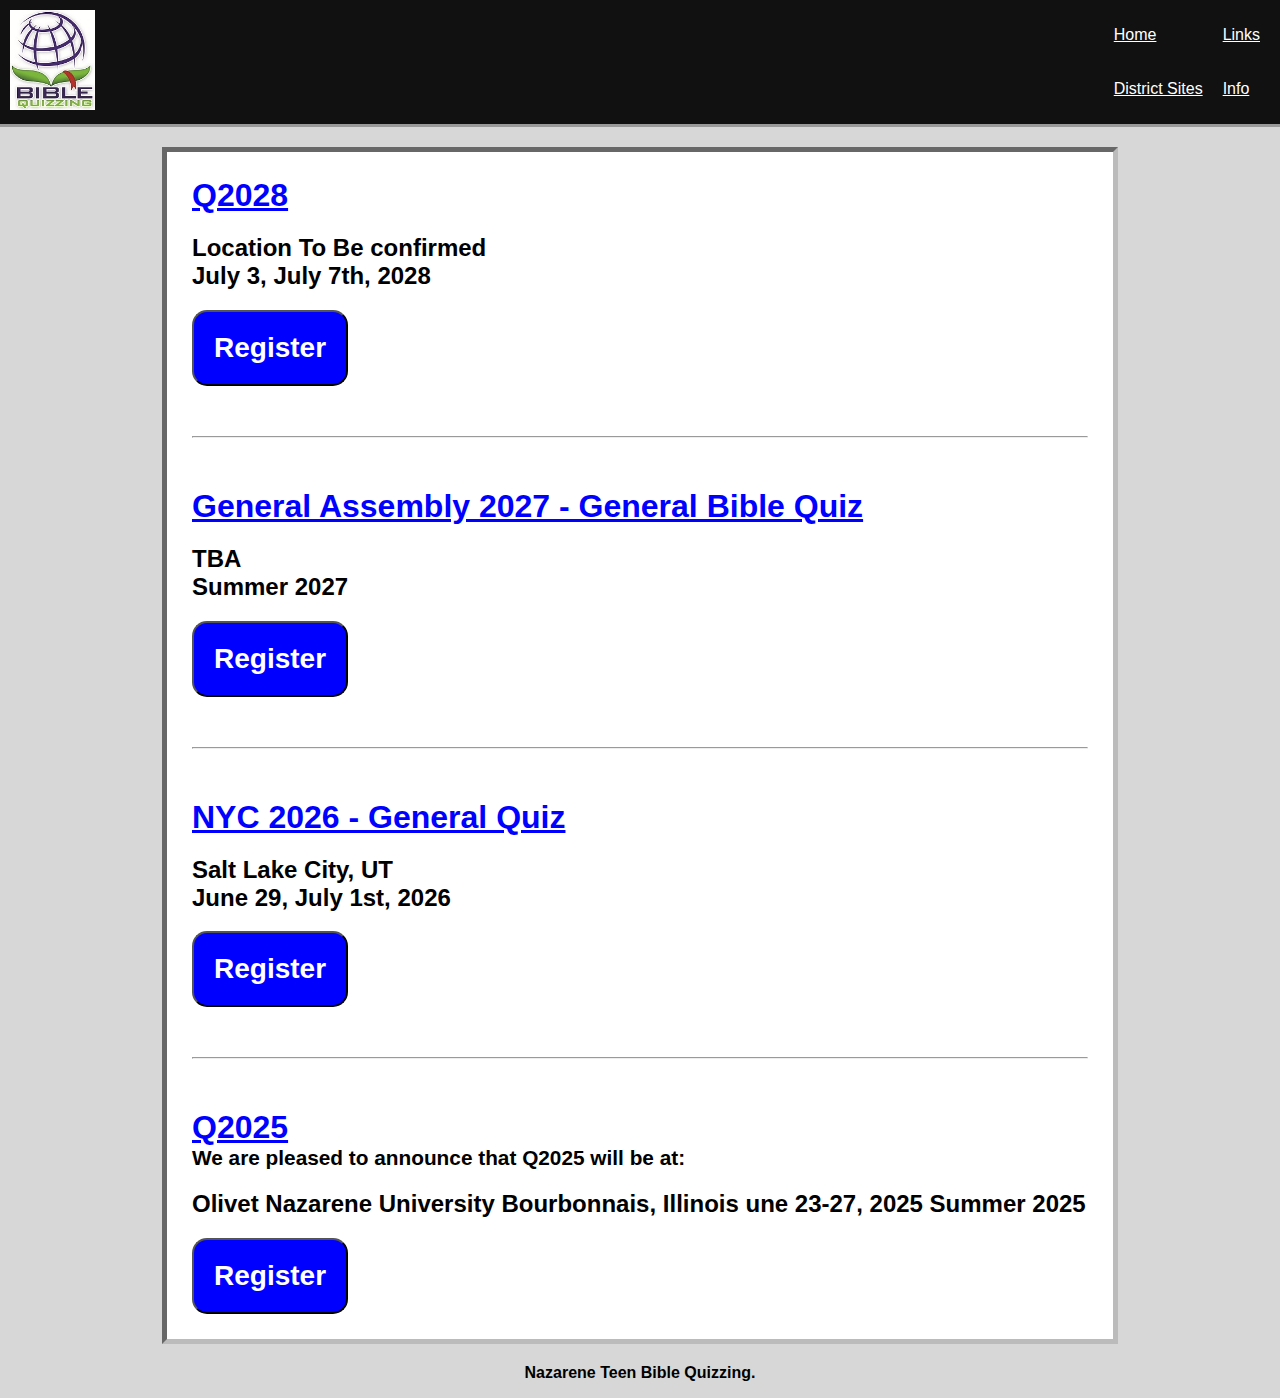
<file: index.html>
<!DOCTYPE html>
<html lang="en">

<head>
    <meta charset="UTF-8">
    <meta name="viewport" content="width=device-width, initial-scale=1.0">
    <title>Nazarene Quizzing | Home</title>
    <link rel="stylesheet" href="display.css">
</head>

<body>

  <div id="header">


    <a href=""><img alt="Logo" src="standard.jpg" /></a>

    <ul id="nav">
        <div class="in">
            <li><a href="index.html">Home</a></li>
            <li><a href="district-sites.html">District Sites</a></li>
        </div>
        <div class="in">
            <li><a href="links.html">Links</a></li>
            <li><a href="info.html">Info</a></li>
        </div>
    </ul>
</div>

  <div id="container">

    <div id="content">


      <div class="blog_post" id="blog_post_722">


        <div style='float: left; padding: 0px 10px 0px 0px;'></div>
          <h1><a href="#">Q2028</a></h1>
          <h2><strong>Location To Be confirmed<br /></strong>
          <strong>July 3, July 7th, 2028</strong></h2>
          <a href="#"><button class="register">Register</button></a>
        <hr />

      </div>
      <div class="blog_post" id="blog_post_721">


        <div style='float: left; padding: 0px 10px 0px 0px;'></div>
          <h1><a href="#">General Assembly 2027 - General Bible Quiz </a></h1>
          <h2><strong>TBA<br /></strong>
          <strong>Summer 2027</strong></h2>
          <a href="#"><button class="register">Register</button></a>
        <hr />

        <div style='float: left; padding: 0px 10px 0px 0px;'></div>
          <h1><a href="#">NYC 2026 - General Quiz</a></h1>
          <h2><strong>Salt Lake City, UT<br /></strong>
          <strong>June 29, July 1st, 2026</strong></h2>
          <a href="#"><button class="register">Register</button></a>
        <hr />

        <div style='float: left; padding: 0px 10px 0px 0px;'></div>
        <h1><a href="#">Q2025</a></h1>
        <h2 style="margin: 0px; font-family: 'Lucida Grande' 'Trebuchet MS' Arial, Helvetica, sans-serif; font-size: 1.3em;">We are pleased to announce that Q2025 will be at:</h2>
          <h2><strong>Olivet Nazarene University Bourbonnais, Illinois une 23-27, 2025</strong>
          <strong>Summer 2025</strong></h2>
          <a href="#"><button class="register">Register</button></a>


      </div>

    </div>

    <div id="footer">
      <p class="disclaim">
        <strong>Nazarene Teen Bible Quizzing.</strong>
      </p>
    </div>

</body>

</html>
</file>
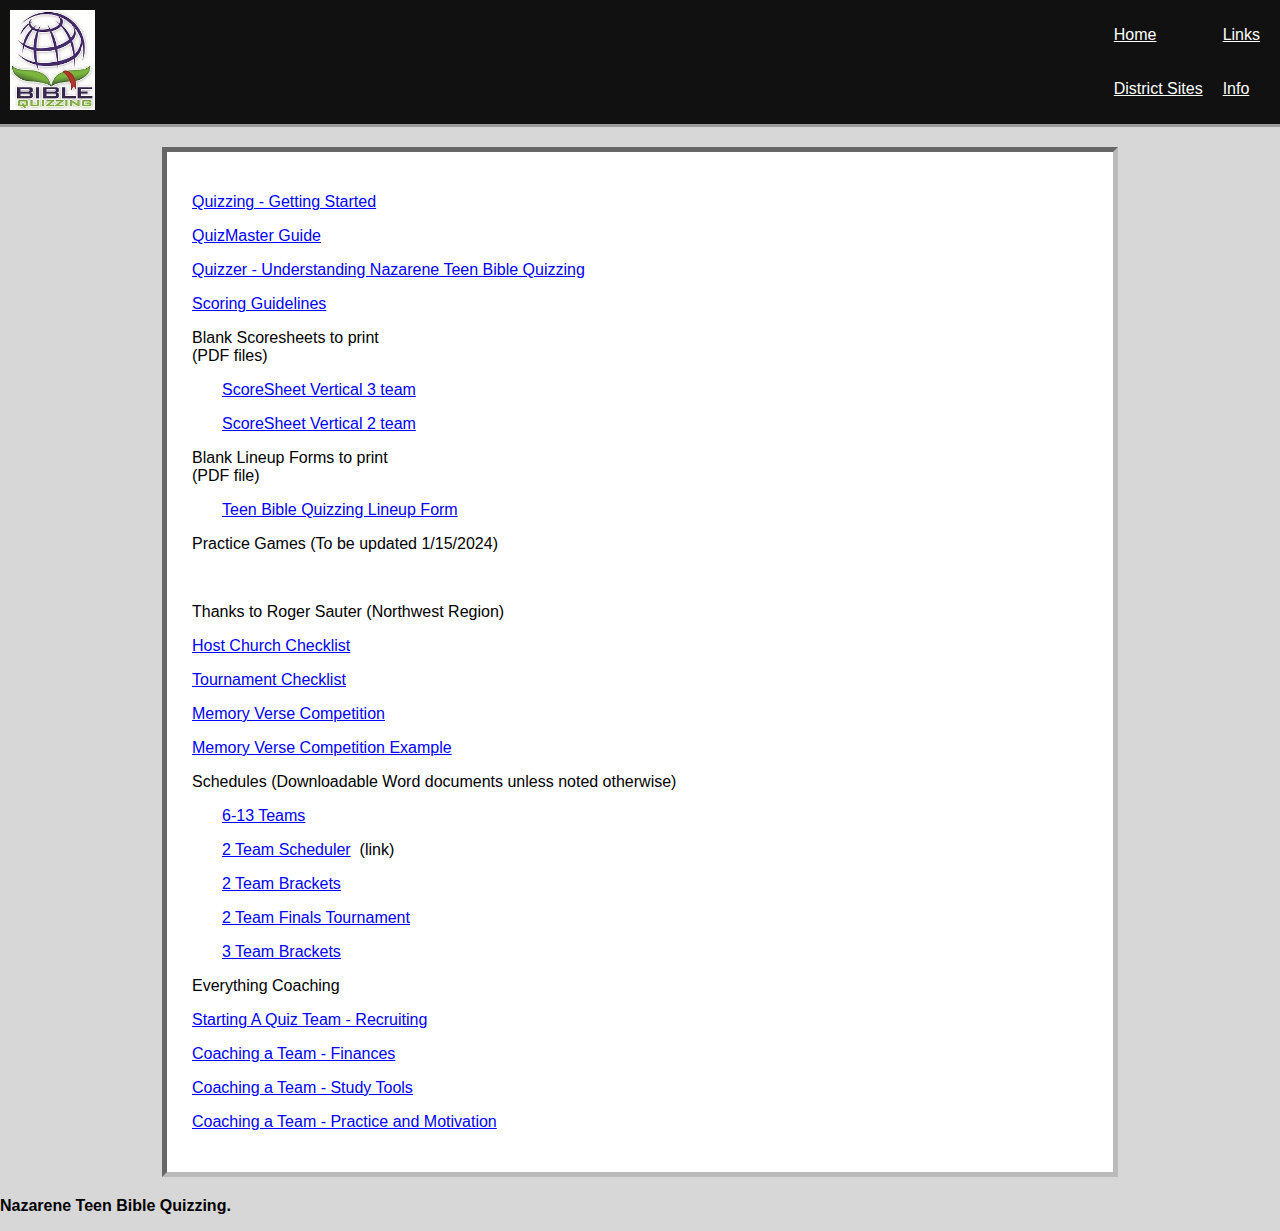
<file: info.html>
<!DOCTYPE html>
<html lang="en">

<head>
    <meta charset="UTF-8">
    <meta name="viewport" content="width=device-width, initial-scale=1.0">
    <title>Nazarene Quizzing | Home</title>
    <link rel="stylesheet" href="display.css">
</head>

<body>

    <div id="header">


        <a href=""><img alt="Logo" src="standard.jpg" /></a>
    
        <ul id="nav">
            <div class="in">
                <li><a href="index.html">Home</a></li>
                <li><a href="district-sites.html">District Sites</a></li>
            </div>
            <div class="in">
                <li><a href="links.html">Links</a></li>
                <li><a href="info.html">Info</a></li>
            </div>
        </ul>
    </div>


    <div id="container">

        <div id="content">
            <p><a title="Quizzing - Getting Started" href="http://www.quizstuff.com/Getting%20Started%20-%20Understanding%20Teen%20Quizzing.pdf" target="_blank">Quizzing - Getting Started</a></p>



            <p><a title="Nazarene Teen Quizzing Quizmaster Guide" href="http://www.quizstuff.com/quizmaster_guide_.pdf" target="_blank">QuizMaster Guide</a></p>
            <p><a title="Understanding Quizzing" href="http://quizstuff.com/Getting Started - Understanding Teen Quizzing.pdf" target="_blank">Quizzer - Understanding Nazarene Teen Bible Quizzing</a></p>
            <p><a title="Nazarene Teen Quizzing Scoring Guidelines" href="http://www.quizstuff.com/scoring_guidelines.pdf" target="_blank">Scoring Guidelines</a></p>
            <p><a title="Nazarene Teen Quizzing Scoring Guidelines" href="http://www.quizstuff.com/scoring_guidelines.pdf" target="_blank"></a>Blank Scoresheets to print<br />(PDF files)</p>
            <p style="padding-left: 30px; "><a title="3 Team Scoresheet" href="http://www.quizstuff.com/ThreeTeamScoresheet.pdf" target="_blank">ScoreSheet Vertical 3 team</a></p>
            <p style="padding-left: 30px; "><a title="3 Team Scoresheet" href="http://www.quizstuff.com/TwoTeamScoresheet.pdf" target="_blank">ScoreSheet Vertical 2 team</a></p>
            <p>Blank Lineup Forms to print<br />(PDF file)</p>
            <p style="padding-left: 30px;"><a title="LineUp Form" href="http://www.quizstuff.com/Teen Bible Quizzing Lineup Form.pdf" target="_self">Teen Bible Quizzing Lineup Form</a></p>
            <p>Practice Games (To be updated 1/15/2024)</p>
            <p style="padding-left: 30px;">&nbsp;</p>



            
            <p>Thanks to Roger Sauter (Northwest Region)</p>
            <p><a href="http://www.quizstuff.com/HostChurchChecklist.doc">Host Church Checklist</a></p>
            <p><a href="http://www.quizstuff.com/TournamentChecklist.doc">Tournament Checklist</a></p>
            <p><a href="http://www.quizstuff.com/MemoryCompetition.doc">Memory Verse Competition</a></p>
            <p><a href="http://www.quizstuff.com/TournamentMemoryExample.doc">Memory Verse Competition Example</a></p>
            <p>Schedules (Downloadable Word documents unless noted otherwise)</p>
            <p style="padding-left: 30px;"><a href="http://www.quizstuff.com/RoundRobin_6-13.doc">6-13 Teams</a></p>
            <p style="padding-left: 30px;"><a title="Bible Quizzing Schedule Creation" href="http://www.tristatequiz.org/index.php?option=com_wrapper&amp;view=wrapper&amp;Itemid=23" target="_blank">2 Team Scheduler</a>&nbsp;&nbsp;(link)</p>
            <p style="padding-left: 30px;"><a href="http://www.quizstuff.com/2TEAMBKT.DOC">2 Team Brackets</a></p>
            <p style="padding-left: 30px;"><a href="http://www.quizstuff.com/2TEAMFNL.DOC">2 Team Finals Tournament</a></p>
            <p style="padding-left: 30px;"><a href="http://www.quizstuff.com/3teambkt.doc">3 Team Brackets</a></p>
        
        
            <p>Everything Coaching</p>
            <p><a title="Nazarene Team Coaching" href="http://www.quizstuff.com/Starting A Quiz Team - Recruiting.pdf" target="_blank">Starting A Quiz Team - Recruiting</a></p>
            <p><a title="Nazarene Quizzing Coaching Financing" href="http://www.quizstuff.com/Coaching a Team - Finances.pdf" target="_blank">Coaching a Team - Finances</a></p>
            <p><a title="Nazarene Quizzing Coaching Study Tools" href="http://www.quizstuff.com/Coaching a Team - Study Tools.pdf" target="_blank">Coaching a Team - Study Tools</a></p>
            <p><a title="Nazarene Quizzing Coaching Motivation" href="http://www.quizstuff.com/Coaching a Team - Practice and Motivation.pdf" target="_blank">Coaching a Team - Practice and Motivation</a></p>
        
        </div>

    </div>

    <div id="footer">
        <p class="disclaim">
            <strong>Nazarene Teen Bible Quizzing.</strong>
        </p>
    </div>

</body>

</html>
</file>
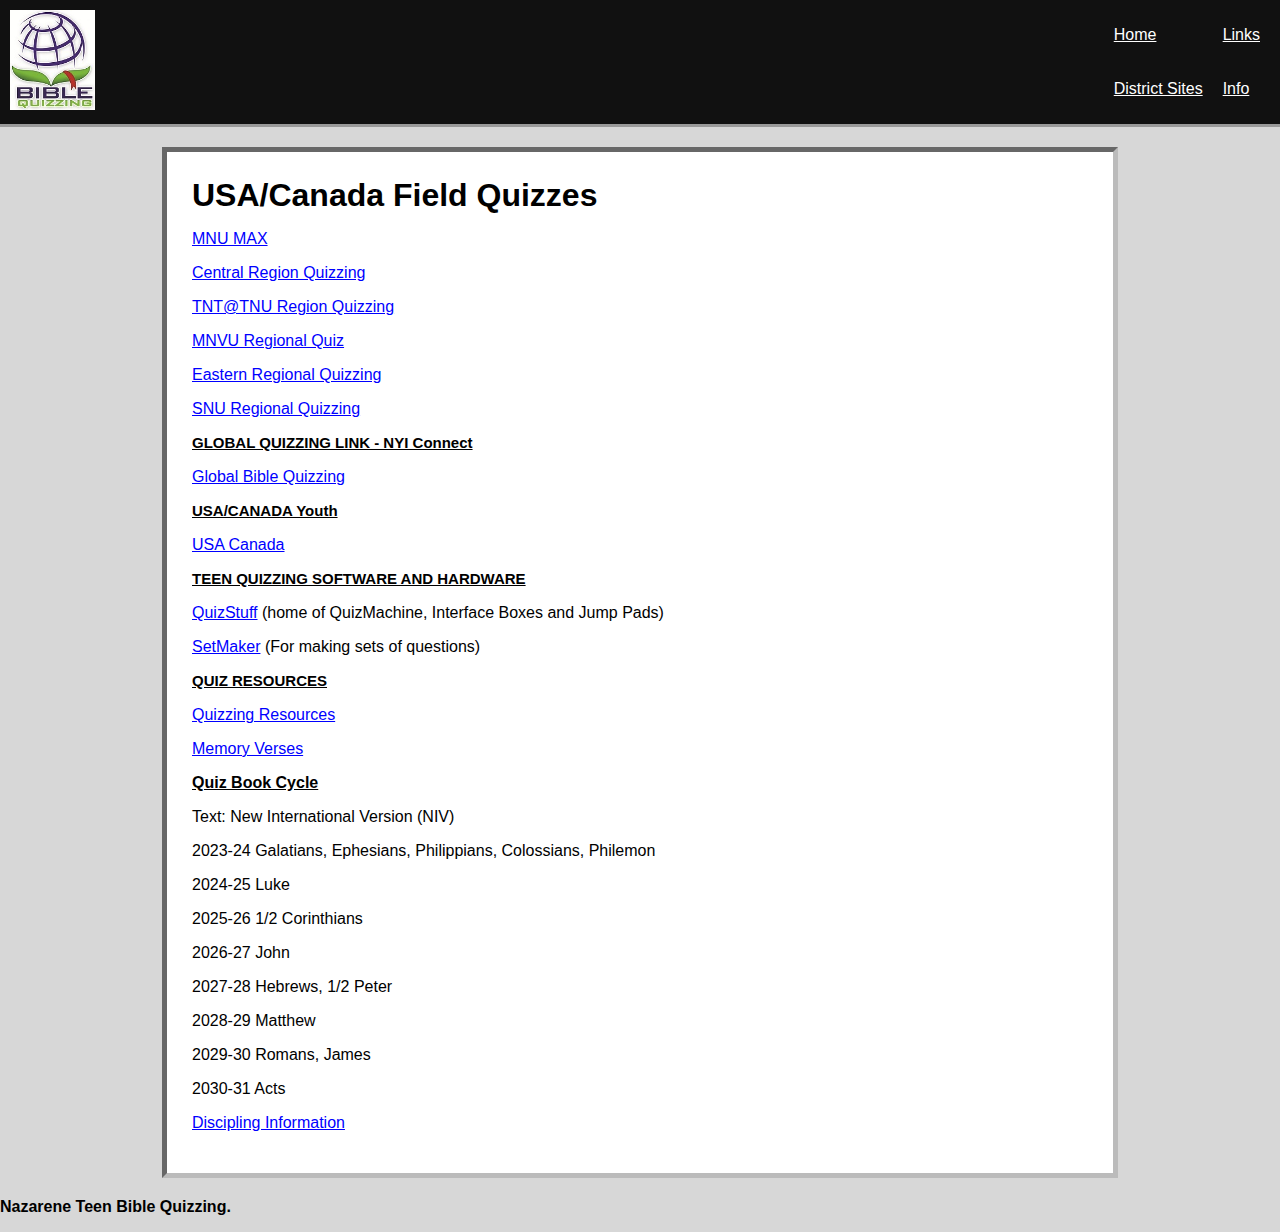
<file: links.html>
<!DOCTYPE html>
<html lang="en">

<head>
    <meta charset="UTF-8">
    <meta name="viewport" content="width=device-width, initial-scale=1.0">
    <title>Nazarene Quizzing | Home</title>
    <link rel="stylesheet" href="display.css">
</head>

<body>

    <div id="header">


        <a href=""><img alt="Logo" src="standard.jpg" /></a>
    
        <ul id="nav">
            <div class="in">
                <li><a href="index.html">Home</a></li>
                <li><a href="district-sites.html">District Sites</a></li>
            </div>
            <div class="in">
                <li><a href="links.html">Links</a></li>
                <li><a href="info.html">Info</a></li>
            </div>
        </ul>
    </div>


    <div id="container">

        <div id="content">


            <h1>USA/Canada Field Quizzes</h1>
            <p><a title="MNU MAX" href="http://mnumax.nazquizzing.org" target="_blank">MNU MAX</a></p>
            <p><a title="Central Region Bible Quizzing" href="http://centralregionbq.org" target="_blank">Central Region Quizzing</a>&nbsp;</p>
            <p><a title="Trevecca Regional Quizzing" href="http://trevecca.nazquizzing.org" target="_blank">TNT@TNU Region Quizzing</a></p>
            <p><a title="MVNU 2010 Results and Pictures" href="http://www.conaz.org/departments/nyi/2010_MVNU_Regional/" target="_blank">MNVU Regional Quiz</a></p>
            <p><a title="Eastern USA regional quizzing" href="http://www.easternregionquizzing.com/" target="_blank">Eastern Regional Quizzing</a></p>
            <p><a href="http://snu.nazquizzing.org" target="_blank">SNU Regional Quizzing</a></p>

            <p><span style="font-size: 15px; font-weight: bold;"><span style="text-decoration: underline;">GLOBAL QUIZZING LINK - NYI Connect</span></span></p>
            <p><a title="Global Bible Quizzing" href="https://nyiconnect.com/youth-quizzing/" target="_blank">Global Bible Quizzing</a></p>
            <p><span style="font-size: 15px; font-weight: bold;"><span style="text-decoration: underline;">USA/CANADA Youth</span></span></p>
            <p><a title="USA/Canada Youth" href="https://www.usacanadaregion.org/" target="_blank">USA Canada</a></p>
            <p><span style="font-size: 15px; font-weight: 700;"><span style="text-decoration: underline;">TEEN QUIZZING SOFTWARE AND HARDWARE</span></span></p>
            <p><a title="QuizStuff-QuizMachine" href="http://www.quizstuff.com" target="_blank">QuizStuff</a>&nbsp;(home of QuizMachine, Interface Boxes and Jump Pads)</p>
            <p><a title="SetMaker for questions" href="https://www.barefootonline.com/nphweb/html/qol/access.jsp?checkout=ACCESS" target="_blank">SetMaker</a>&nbsp;(For making sets of questions)</p>
            <p><span style="font-size: 15px; font-weight: bold;"><span style="text-decoration: underline;">QUIZ RESOURCES</span></span></p>
            <p><a title="Quizzing Resources" href="https://www.thefoundrypublishing.com/youthtop/quizzing.html" target="_blank">Quizzing Resources</a></p>
            <p><a title="Memory Verses (all cycles" href="https://www.barefootonline.com/nphweb/html/qol/memoryVerses.jsp" target="_blank">Memory Verses</a></p>
            <p><strong><span style="text-decoration: underline;">Quiz Book Cycle</span></strong></p>
            <p>Text: New International Version (NIV)</p>
            <p>2023-24 Galatians, Ephesians, Philippians, Colossians, Philemon</p>
            <p>2024-25 Luke</p>
            <p>2025-26 1/2 Corinthians</p>
            <p>2026-27 John</p>
            <p>2027-28 Hebrews, 1/2 Peter</p>
            <p>2028-29 Matthew</p>
            <p>2029-30 Romans, James</p>
            <p>2030-31 Acts</p>
            <p><a title="Discipling Link" href="http://evangelisticdiscipling.info" target="_blank">Discipling Information</a>&nbsp;</p>
            </div>

        </div>

    </div>

    <div id="footer">
        <p class="disclaim">
            <strong>Nazarene Teen Bible Quizzing.</strong>
        </p>
    </div>

</body>

</html>
</file>
<file: display.css>
body
{
	margin:0;
	padding:0;
	background:#d7d7d7;
	font-family:'Lucida Grande', 'Trebuchet MS', Arial, Helvetica, sans-serif;
    font-size: 12pt;
}

#header
{
	background:#111;
	padding: 10px 0px;
	border-bottom:3px solid #999;

	display: flex;
	justify-content: space-between;
}

img
{
	height: 100px;
	margin-left: 10px;
}

h1 { margin: 0px; }

#nav
{
	margin-right: 20px;
}

ul
{
	display: flex;
	gap: 20px;
	list-style-type: none;
}

#nav a, #nav a:visited { color: white; }

.in{
	display: flex;
	flex-direction: column;
	justify-content: space-between;
}



#container
{
	width:100%;
	margin: 0;
	text-align: center;
}

#content
{
	margin: 20px auto;
	width:70%;
	background:white;
	padding:25px;
	border:5px inset #bbb;
	overflow: auto;
	text-align: left;
}

#content a, #content a:visited{
	color: blue;
}

hr { margin: 50px auto;}

.register
{
	padding: 20px;
	background: blue;
	color: white;
	text-decoration: none;
	font-size: 28px;
	font-weight: bold;
	border-radius: 15px;
	cursor: pointer;
}
</file>
